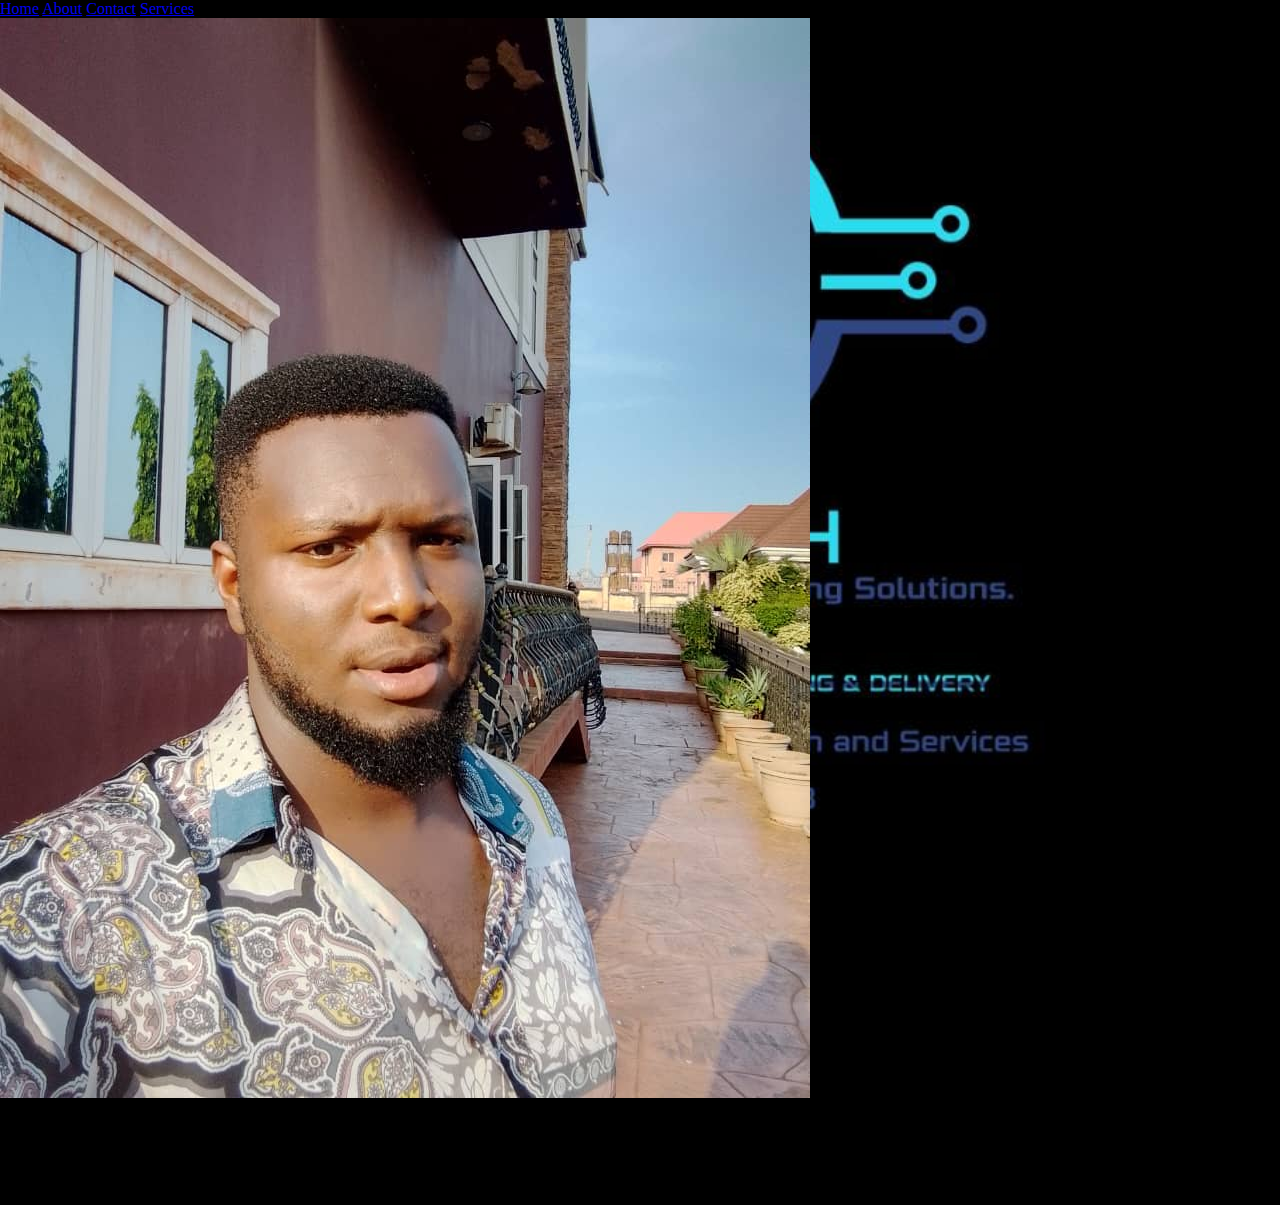
<file: about.html>
<!DOCTYPE html>
<html lang="en">
  <head>
    <meta charset="UTF-8" />
    <meta name="viewport" content="width=device-width, initial-scale=1.0" />
    <title>About Me - GozTech</title>
    <link rel="stylesheet" href="styles.css" />
  </head>
  <body>
    <nav>
      <a href="index.html">Home</a>
      <a href="about.html" class="active">About</a>
      <a href="contactus.html">Contact</a>
      <a href="services.html">Services</a>
    </nav>
    <section class="about-section">
      <img
        src="images/gohgoh.jpg"
        alt="My Profile Picture"
        class="profile-pic"
      />
      <h2>Hi, I'm Chigozie Emmanuel</h2>
      <p>
        I'm a passionate software developer from Enugu, Nigeria, with a knack for creating dynamic and
        user-friendly websites.
        I believe in learning,consistency and a love
        for coding, I specialize in front-end development, ensuring that every
        site I build is not only visually appealing but also highly functional
        At the end its all about building solutions that matter.
      </p>
    </section>
  </body>
</html>
</file>
<file: styles.css>
body {
  background-image: url("./busipost.jpg");
  background-color: black;
  background-size: contain;
  background-repeat: no-repeat;
  background-position: center;
  height: 100vh;
  margin: 0;
}
</file>
